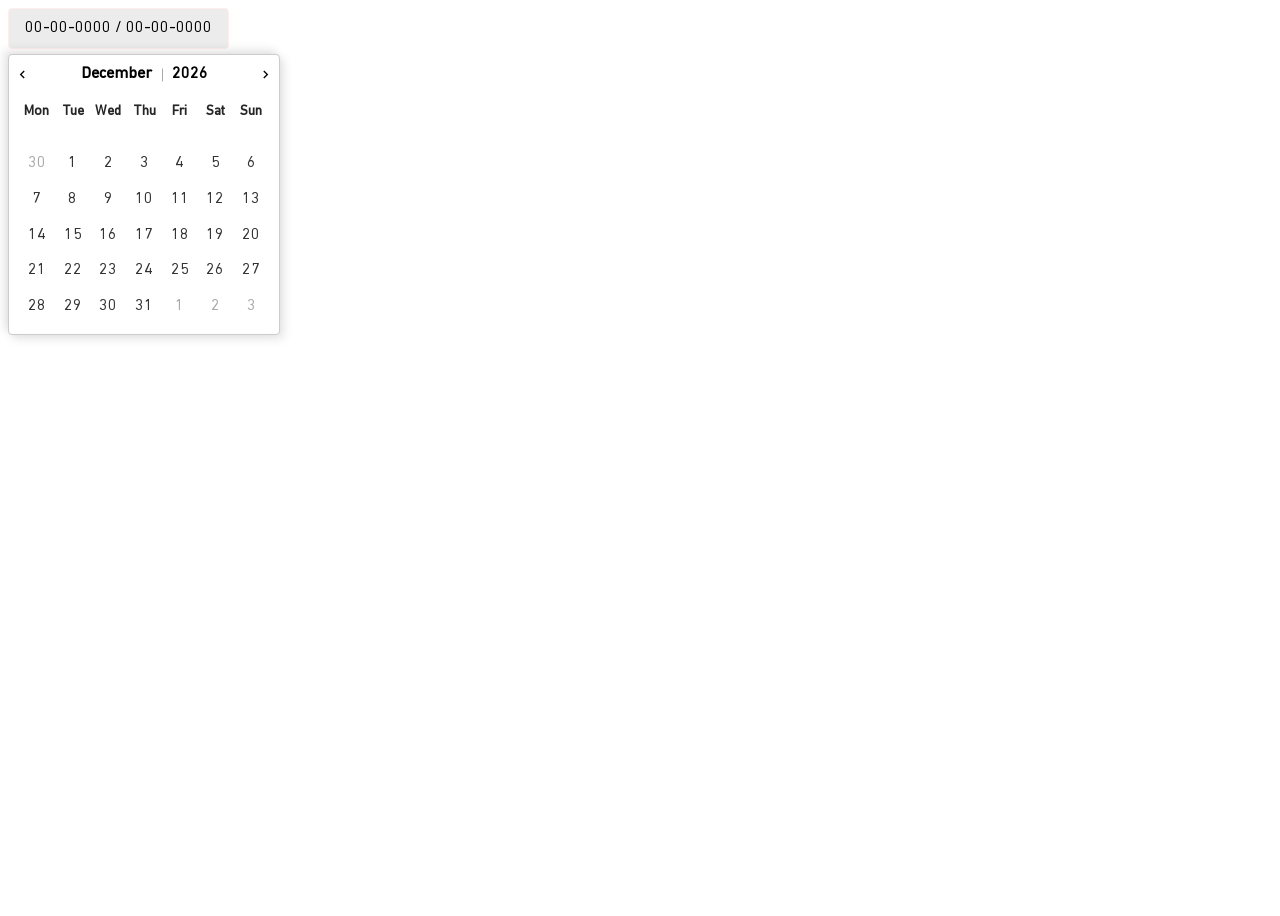
<file: index.html>
<!DOCTYPE html>
<html lang="en">

<head>
    <meta charset="UTF-8">
    <meta name="viewport" content="width=device-width, initial-scale=1.0">
    <title>Document</title>
    <link rel="stylesheet" href="./css/style.css">
</head>

<body>
    <main>
        <section class="fromToDate calendar">

        </section>
    </main>
    <script type="module" src="./js/main.js"></script>
</body>

</html>
</file>
<file: css/style.css>
@font-face {
  font-family: "dinregular";
  src: url(../fonts/DINNextLTPro-Regular.ttf);
}

@font-face {
  font-family: "dinmedium";
  src: url(../fonts/DINNextLTPro-Medium.ttf);
}

@font-face {
  font-family: "dinbold";
  src: url(../fonts/DINNextLTPro-Bold.ttf);
}

@font-face {
  font-family: "dinheavy";
  src: url(../fonts/DINNextLTPro-Heavy.ttf);
}

body {
  font-family: "dinregular";
}

main {
  display: flex;
  /* align-items: center; */
  /* justify-content: center; */
  width: 100%;
  height: 100vh;
}

.calendar .calendar-date:hover,
.calendar .calendar-date {
  background-color: #ececec;
  border-radius: 4px;
  border: 1px solid #ffeeee;
  padding: 10px 16px;
  cursor: pointer;
}

.calendar .calendar-date:hover {
  background-color: #fff;
}

.calendar {
  position: relative;
  height: fit-content;
}

.header {
  font-weight: bold;
}

.none-btn {
  background-color: unset;
  border: none;
  padding: 0;
}

.ml-auto {
  margin-left: auto;
}

.options.active .calendar-container {
  display: block;
}

.calendar-container {
  position: absolute;
  left: 0;
  top: calc(100% + 5px);
  min-width: 250px;
  /* min-width: 350px; */
  padding: 10px;
  background: #fff;
  border: 1px solid #ccc;
  border-radius: 4px;
  box-shadow: 4px 4px 10px #0000001b, -4px -4px 10px #0000001b;
}

.header .header-selection,
.header {
  display: flex;
  align-items: center;
  justify-content: space-between;
}

.header .header-selection {
  margin: auto;
}

.optionsHanding {
  position: relative;
}

.header .header-selection>div:first-child .optionsHanding::after {
  content: "";
  position: absolute;
  width: 1px;
  height: 13px;
  background: #aaa;
  right: -11px;
  top: 50%;
  translate: 0 -50%;
}

.header .header-selection>div {
  padding: 0 10px;
}

.header {}

.header .calendarMonth {
  /* min-width: 80px; */
}

.calendarMonth .options-menu {}

.calendarMonth .options-menu li {}

.header * {
  cursor: pointer;
}

.header select:focus-visible,
.header select {
  border: none;
  font-weight: bold;
  appearance: none;
  outline: none;
}

.day-header {
  margin-top: 10px;
  font-weight: bold;
  color: #262626;
  font-size: 14px;
  margin-bottom: 5px;
}

.days>ul {
  display: grid;
  grid-template-columns: repeat(7, 1fr);
  list-style: none;
  padding: 0;
}

.days-grid {
  margin-bottom: 0;
}

.days>ul li {
  aspect-ratio: 1;
  display: flex;
  align-items: center;
  justify-content: center;
}

.daysGrid li {
  cursor: pointer;
  transition: 0.4s ease-in-out;
  color: #333;
}

/* .daysGrid li[data-thismonth="true"]:hover { */
.daysGrid li.active,
.daysGrid li:hover {
  /* outline: 1px solid #ccc; */
  color: #2f80ed !important;
  background: #2f80ed1a;
}

.daysGrid li.activeLeft {
  background: #2F80ED99 !important;
  color: #FFFFFF !important;
  border-radius: 8px 0px 0px 8px;
}

.daysGrid li.activeRight {
  background: #2F80ED !important;
  color: #FFFFFF !important;
  border-radius: 0px 8px 8px 0px;
}

.daysGrid li.activeRight.activeLeft {
  border-radius: 8px !important;

}

.daysGrid li[data-thismonth="false"] {
  /* background-color: #eeeeee; */
  /* border: 1px solid #ccc; */
  color: #aaa;
}

/* Option box */

/* options == dropdown */
.options {
  /* position: relative; */
}

.header .options-menu {
  position: absolute;
  left: 0;
  top: 17%;
  width: 100%;
  height: calc(100% - 17%);
  background: #fff;
  font-weight: normal;
  padding: 0;
  /* border-top: 1px solid #eee; */
  list-style: none;
  margin-bottom: 0;
}

.options-menu {
  display: none;
}

.calendarYearChange .options-menu {
  overflow-y: scroll;
  grid-auto-rows: minmax(50px, auto);
}

.calendarYearChange .options-menu li {}

.header .options.active .options-menu {
  display: grid;
  grid-template-columns: repeat(4, 1fr);
  row-gap: 1.7%;
  font-size: 14px;
}

.options-menu li {
  cursor: pointer;
  transition: 0.8s;
  width: 100%;
  height: 100%;
  display: flex;
  align-items: center;
  justify-content: center;
}

.options-menu li:hover {
  background-color: #eee;
}

.selectedDateRange {
  display: flex;
  gap: 5px;
  margin-top: 5px;
  align-items: c;
}

.selectedDateRange>div {
  font-size: 12px;
  padding: 5px;
  background-color: #f1f1f1;
}

.selectedDateRange .showDate {
  flex: 1;
}

.selectedDateRange .dateSubmitted {
  text-align: center;
  background-color: #0954A0;
  color: #fff;
  cursor: pointer;
  transition: 0.4s ease-in-out;
  display: flex;
  align-items: center;
}

.selectedDateRange .dateSubmitted:hover {
  background-color: #1263b6;
}

/* Option box close */
/* Scrollbar */
/* width */
::-webkit-scrollbar {
  width: 5px;
  height: 4px;
}

/* Track */
::-webkit-scrollbar-track {
  background: #f1f1f1;
}

/* Handle */
::-webkit-scrollbar-thumb {
  background: #d5d5d5;
}

/* Handle on hover */
::-webkit-scrollbar-thumb:hover {
  background: #b6b6b6;
}

/* Scrollbar */
</file>
